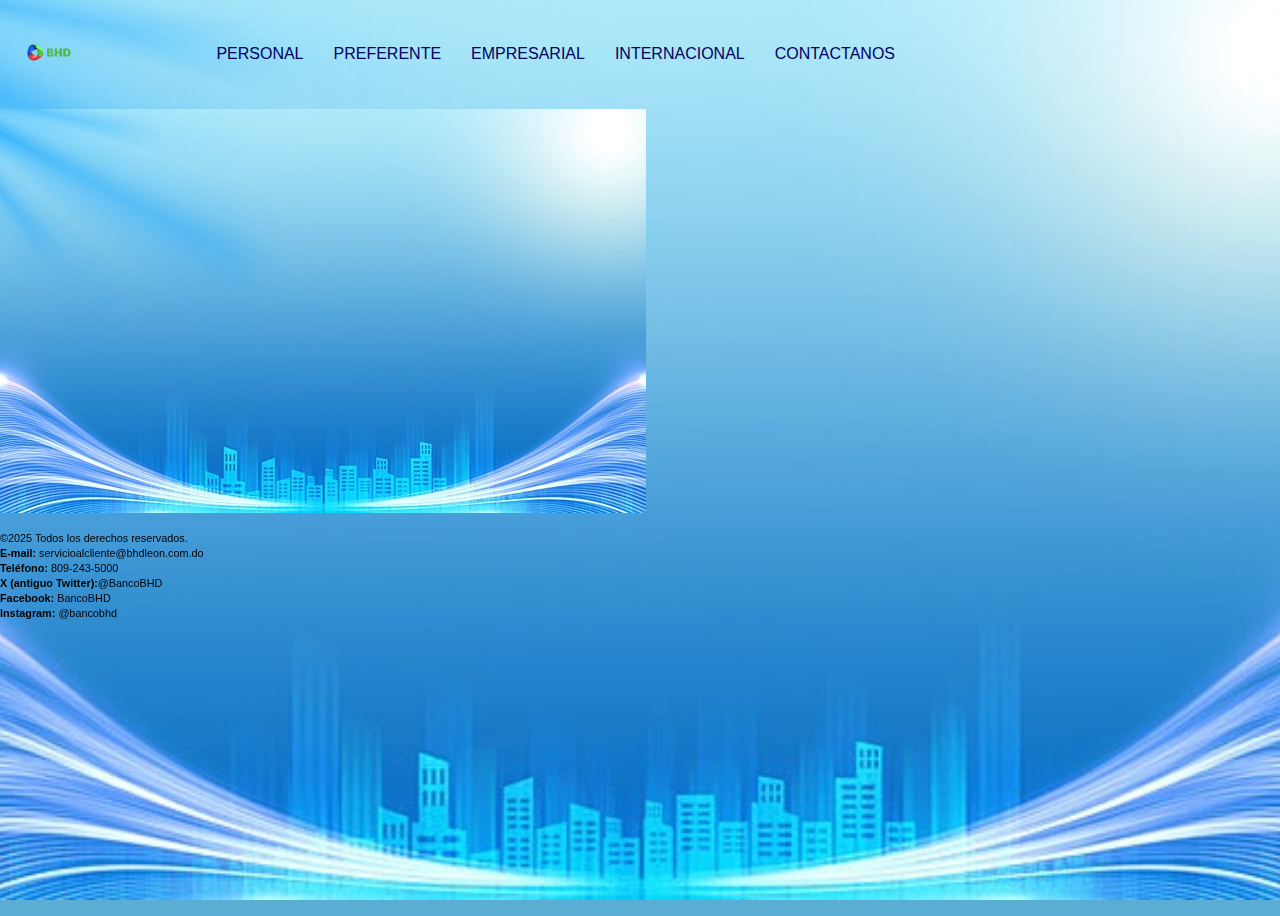
<file: contactos.html>
<!DOCTYPE html>
<html lang="en">
<head>
    <meta charset="UTF-8">
    <meta name="viewport" content="width=device-width, initial-scale=1.0">
    <link rel="stylesheet" href="style.css">
    <title>Banco</title>
</head>
<body>
   <!--- Inicio del Submenu --->
<div class="contenedorSubmenu">
    <ul id="menu">
        <li><a href="index.html"><img src="imagen/image.png" alt="Logo del BHD" id="logo"></a></li>
        <li><a href="#">PERSONAL</a>
            <ul class="miniMenu">
                <li><a href="#">CUENTAS</a></li>
                <li><a href="#">INVERSIONES</a></li>
                <li><a href="#">TARJETA</a></li>
                <li><a href="#">PRESTAMOS</a></li>
                <li><a href="#">SEGUROS</a></li>
                <li><a href="#">REMESAS, IMPUESTOS Y SERVICIOS</a></li>
            </ul>
        </li>
        <li><a href="#">PREFERENTE</a>
            <ul class="miniMenu">
                <li><a href="#">CUENTAS</a></li>
                <li><a href="#">INVERSIONES</a></li>
                <li><a href="#">TARJETA</a></li>
                <li><a href="#">PRESTAMOS</a></li>
                <li><a href="#">SEGUROS</a></li>
            </ul>
        </li>
        <li><a href="#">EMPRESARIAL</a>
            <ul class="miniMenu">
                <li><a href="#">SOLUCIONES ESPECIALIZADAS</a></li>
                <li><a href="#">CUENTAS</a></li>
                <li><a href="#">INVERSIONES</a></li>
                <li><a href="#">TARJETA</a></li>
                <li><a href="#">FINANCIAMIENTOS</a></li>
                <li><a href="#">NEGOCIOS INTERNACIONALES</a></li>
                <li><a href="#">SEGUROS</a></li>
            </ul>
        </li>
        <li><a href="#">INTERNACIONAL</a>
            <ul class="miniMenu"> 
                <li><a href="#">OFICINAS</a></li>
                <li><a href="#">MADRID</a></li>
                <li><a href="#">NUEVA YORK</a></li>
                <li><a href="#">MIAMI</a></li>
            </ul>
        </li>
        <li><a href="contactos.html">CONTACTANOS</a></li>
    </ul>
</div>
<!--Imagen de Fondo-->
<div>
    <img src="imagen/fondoBAnco.jpg" alt="Fondo de la pagina" id="fondoPagina">
</div>
</body>
<footer>
    <div id="piePagina">
        <p> <small>&copy;2025 Todos los derechos reservados. <br>
        <b>E-mail: </b>servicioalcliente@bhdleon.com.do <br>
        <b>Teléfono: </b>809-243-5000 <br>
        <b>X (antiguo Twitter):</b>@BancoBHD <br>
        <b>Facebook: </b>BancoBHD <br>
        <b>Instagram: </b>@bancobhd
        </p>  </small>
    </div>
</footer>
</html>
</file>
<file: style.css>
body{
    background-color: rgb(90, 174, 212);
    background-image: url(imagen/fondoBAnco.jpg);
    margin: 0;
    padding: 0;
    height: 100vh;
    width: 100vh;
    background-size: cover;
    background-position: center;
    background-repeat: no-repeat;
    background-attachment: fixed;
    
}
.contenedorSubmenu li a{
   
    color: rgb(1, 1, 92);
    width: 100%;
    height: auto;
    padding: 10px 15px;
    display: block;
    position: relative; /*TO-DO*/

}
#menu{
    text-decoration: none;
    font-family: Arial, sans-serif; 
    color: rgb(1, 1, 92); 
    display: flex;
    justify-content: space-around;
    align-items: center;
    padding: 10px;
    width: 100%;
}
#logo{
    width: 25%;
    margin: 3% 0;   
}

a{
    text-decoration: none;
}
ul, ol{
    list-style: none;
}
.contenedorSubmenu li a:hover{
    background-color: rgb(66, 176, 219)
}
.contenedorSubmenu > li{
    float: left;
}
.contenedorSubmenu li ul{
    display: none;
    position: absolute;
    min-width: 140px;
}
.contenedorSubmenu li:hover > ul{
    display: block;
}
#piePagina{
   
    font-size: large;
    text-align:left;
    position: fixed;
}
#piePagina p{
    font-family: Arial, Helvetica, sans-serif;
    font-size: small;
    color: rgb(0, 0, 0);
}
.contenido{
position: relative;

}
</file>
